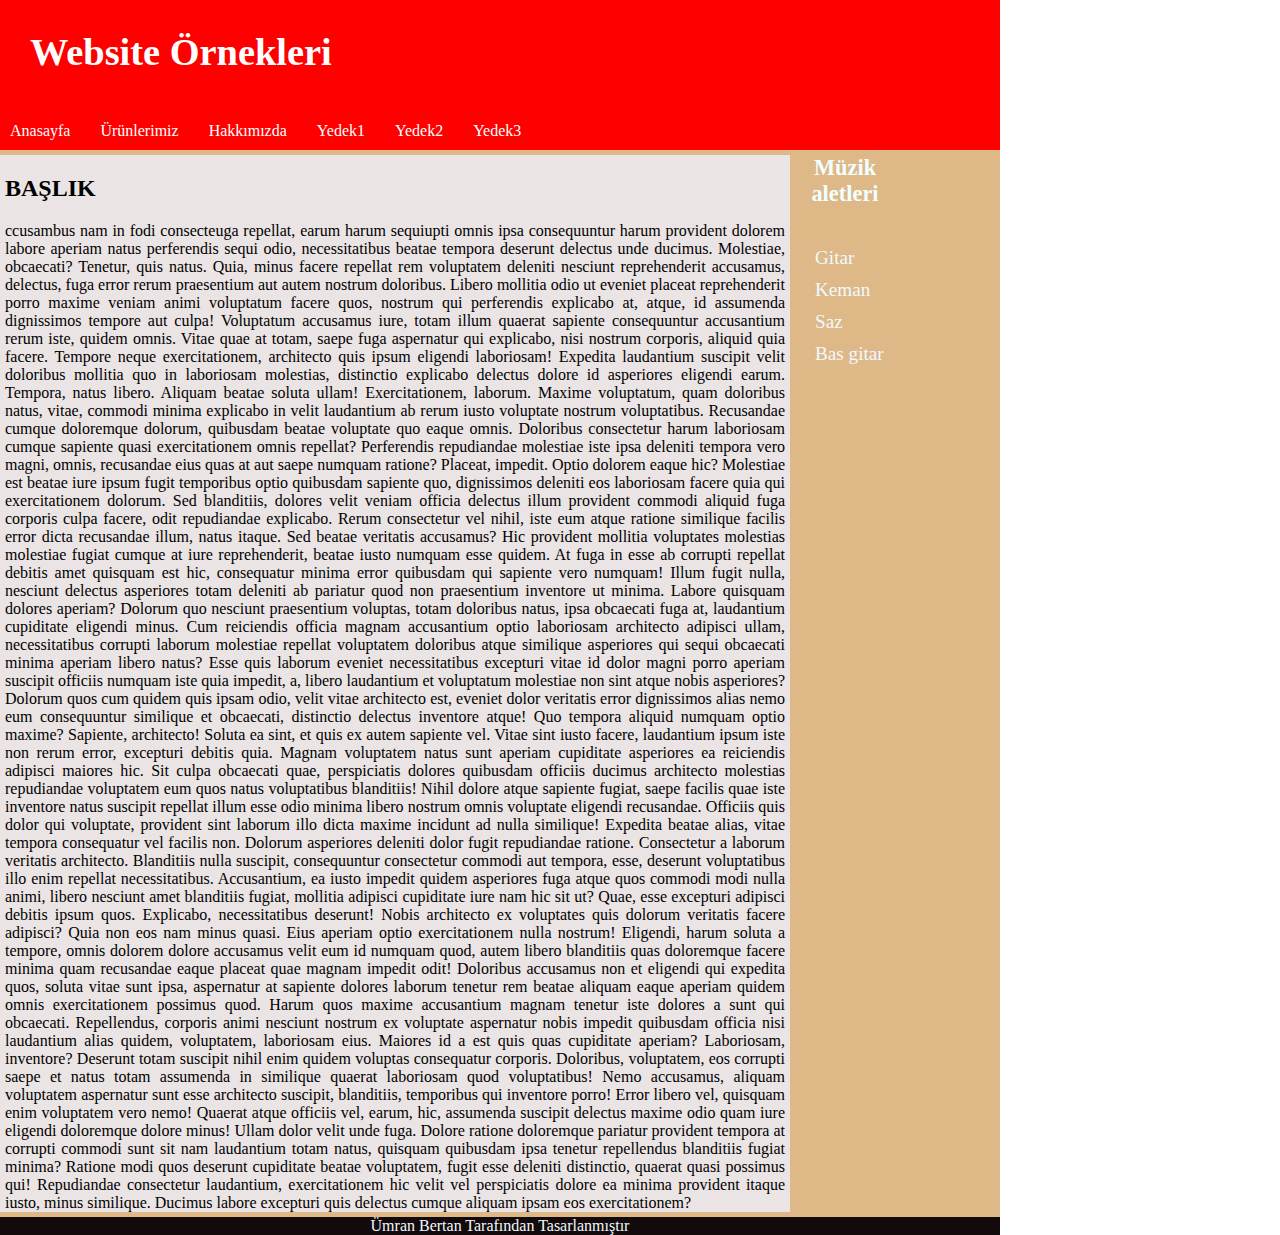
<file: index.html>
<!DOCTYPE html>
<html lang="tr">
<head>
    <meta charset="UTF-8">
    <meta http-equiv="X-UA-Compatible" content="IE=edge">
    <meta name="viewport" content="width=device-width, initial-scale=1.0">
    <title>Website Çalışması</title>
    <link rel="stylesheet" href="css/style.css">
</head>
<body>
    <div id="sayfa">
<!---------------------- Başlık ---------------------------------------------->
        <div id="ust">
            <a class="baslik" href="#">
                
                <h1>Website Örnekleri</h1>


            </a>
            
            <div class="temizle"></div>
        <ul id="menu">
            <li ><a href="index.html">Anasayfa</a></li>
            <li><a href="urunler.html">Ürünlerimiz</a></li>
            <li><a href="hakkimizda.html">Hakkımızda</a></li>
            <li ><a href="#">Yedek1</a></li>
            <li><a href="#">Yedek2</a></li>
            <li><a href="#">Yedek3</a></li>
            
        </ul>

    </div>
<!---------------------- h2 başlık ve paragraf---------------------------------------------->

    <div id="orta-sol">
    <h2>BAŞLIK</h2>


<P>ccusambus nam in fodi consecteuga repellat, earum harum sequiupti omnis ipsa consequuntur harum provident dolorem labore aperiam natus perferendis sequi odio, necessitatibus beatae tempora deserunt delectus unde ducimus. Molestiae, obcaecati? Tenetur, quis natus. Quia, minus facere repellat rem voluptatem deleniti nesciunt reprehenderit accusamus, delectus, fuga error rerum praesentium aut autem nostrum doloribus. Libero mollitia odio ut eveniet placeat reprehenderit porro maxime veniam animi voluptatum facere quos, nostrum qui perferendis explicabo at, atque, id assumenda dignissimos tempore aut culpa! Voluptatum accusamus iure, totam illum quaerat sapiente consequuntur accusantium rerum iste, quidem omnis. Vitae quae at totam, saepe fuga aspernatur qui explicabo, nisi nostrum corporis, aliquid quia facere. Tempore neque exercitationem, architecto quis ipsum eligendi laboriosam! Expedita laudantium suscipit velit doloribus mollitia quo in laboriosam molestias, distinctio explicabo delectus dolore id asperiores eligendi earum. Tempora, natus libero. Aliquam beatae soluta ullam! Exercitationem, laborum. Maxime voluptatum, quam doloribus natus, vitae, commodi minima explicabo in velit laudantium ab rerum iusto voluptate nostrum voluptatibus. Recusandae cumque doloremque dolorum, quibusdam beatae voluptate quo eaque omnis. Doloribus consectetur harum laboriosam cumque sapiente quasi exercitationem omnis repellat? Perferendis repudiandae molestiae iste ipsa deleniti tempora vero magni, omnis, recusandae eius quas at aut saepe numquam ratione? Placeat, impedit. Optio dolorem eaque hic? Molestiae est beatae iure ipsum fugit temporibus optio quibusdam sapiente quo, dignissimos deleniti eos laboriosam facere quia qui exercitationem dolorum. Sed blanditiis, dolores velit veniam officia delectus illum provident commodi aliquid fuga corporis culpa facere, odit repudiandae explicabo. Rerum consectetur vel nihil, iste eum atque ratione similique facilis error dicta recusandae illum, natus itaque. Sed beatae veritatis accusamus? Hic provident mollitia voluptates molestias molestiae fugiat cumque at iure reprehenderit, beatae iusto numquam esse quidem. At fuga in esse ab corrupti repellat debitis amet quisquam est hic, consequatur minima error quibusdam qui sapiente vero numquam! Illum fugit nulla, nesciunt delectus asperiores totam deleniti ab pariatur quod non praesentium inventore ut minima. Labore quisquam dolores aperiam? Dolorum quo nesciunt praesentium voluptas, totam doloribus natus, ipsa obcaecati fuga at, laudantium cupiditate eligendi minus. Cum reiciendis officia magnam accusantium optio laboriosam architecto adipisci ullam, necessitatibus corrupti laborum molestiae repellat voluptatem doloribus atque similique asperiores qui sequi obcaecati minima aperiam libero natus? Esse quis laborum eveniet necessitatibus excepturi vitae id dolor magni porro aperiam suscipit officiis numquam iste quia impedit, a, libero laudantium et voluptatum molestiae non sint atque nobis asperiores? Dolorum quos cum quidem quis ipsam odio, velit vitae architecto est, eveniet dolor veritatis error dignissimos alias nemo eum consequuntur similique et obcaecati, distinctio delectus inventore atque! Quo tempora aliquid numquam optio maxime? Sapiente, architecto! Soluta ea sint, et quis ex autem sapiente vel. Vitae sint iusto facere, laudantium ipsum iste non rerum error, excepturi debitis quia. Magnam voluptatem natus sunt aperiam cupiditate asperiores ea reiciendis adipisci maiores hic. Sit culpa obcaecati quae, perspiciatis dolores quibusdam officiis ducimus architecto molestias repudiandae voluptatem eum quos natus voluptatibus blanditiis! Nihil dolore atque sapiente fugiat, saepe facilis quae iste inventore natus suscipit repellat illum esse odio minima libero nostrum omnis voluptate eligendi recusandae. Officiis quis dolor qui voluptate, provident sint laborum illo dicta maxime incidunt ad nulla similique! Expedita beatae alias, vitae tempora consequatur vel facilis non. Dolorum asperiores deleniti dolor fugit repudiandae ratione. Consectetur a laborum veritatis architecto. Blanditiis nulla suscipit, consequuntur consectetur commodi aut tempora, esse, deserunt voluptatibus illo enim repellat necessitatibus. Accusantium, ea iusto impedit quidem asperiores fuga atque quos commodi modi nulla animi, libero nesciunt amet blanditiis fugiat, mollitia adipisci cupiditate iure nam hic sit ut? Quae, esse excepturi adipisci debitis ipsum quos. Explicabo, necessitatibus deserunt! Nobis architecto ex voluptates quis dolorum veritatis facere adipisci? Quia non eos nam minus quasi. Eius aperiam optio exercitationem nulla nostrum! Eligendi, harum soluta a tempore, omnis dolorem dolore accusamus velit eum id numquam quod, autem libero blanditiis quas doloremque facere minima quam recusandae eaque placeat quae magnam impedit odit! Doloribus accusamus non et eligendi qui expedita quos, soluta vitae sunt ipsa, aspernatur at sapiente dolores laborum tenetur rem beatae aliquam eaque aperiam quidem omnis exercitationem possimus quod. Harum quos maxime accusantium magnam tenetur iste dolores a sunt qui obcaecati. Repellendus, corporis animi nesciunt nostrum ex voluptate aspernatur nobis impedit quibusdam officia nisi laudantium alias quidem, voluptatem, laboriosam eius. Maiores id a est quis quas cupiditate aperiam? Laboriosam, inventore? Deserunt totam suscipit nihil enim quidem voluptas consequatur corporis. Doloribus, voluptatem, eos corrupti saepe et natus totam assumenda in similique quaerat laboriosam quod voluptatibus! Nemo accusamus, aliquam voluptatem aspernatur sunt esse architecto suscipit, blanditiis, temporibus qui inventore porro! Error libero vel, quisquam enim voluptatem vero nemo! Quaerat atque officiis vel, earum, hic, assumenda suscipit delectus maxime odio quam iure eligendi doloremque dolore minus! Ullam dolor velit unde fuga. Dolore ratione doloremque pariatur provident tempora at corrupti commodi sunt sit nam laudantium totam natus, quisquam quibusdam ipsa tenetur repellendus blanditiis fugiat minima? Ratione modi quos deserunt cupiditate beatae voluptatem, fugit esse deleniti distinctio, quaerat quasi possimus qui! Repudiandae consectetur laudantium, exercitationem hic velit vel perspiciatis dolore ea minima provident itaque iusto, minus similique. Ducimus labore excepturi quis delectus cumque aliquam ipsam eos exercitationem?</P>    
</div>


<!------------------------Yan Menu----------------------------------------------------------->


<div id="orta-sag">

<h3 >Müzik aletleri</h3>

<ul id="liste-1">
    <li>
        <a href="#">Gitar</a>
    </li>

    <li>
        <a href="#">Keman</a>
    </li>

    <li>
        <a href="#"> Saz</a>
    </li>

    <li>
        <a href="#">Bas gitar</a>
    </li>

</ul>

</div>
<!--------------------------------------------------------------------------------------->

<div class="temizle"></div>
<div class="alt">

    <p> Ümran Bertan Tarafından Tasarlanmıştır</p>
</div>
</div>
</body>
</html>
</file>
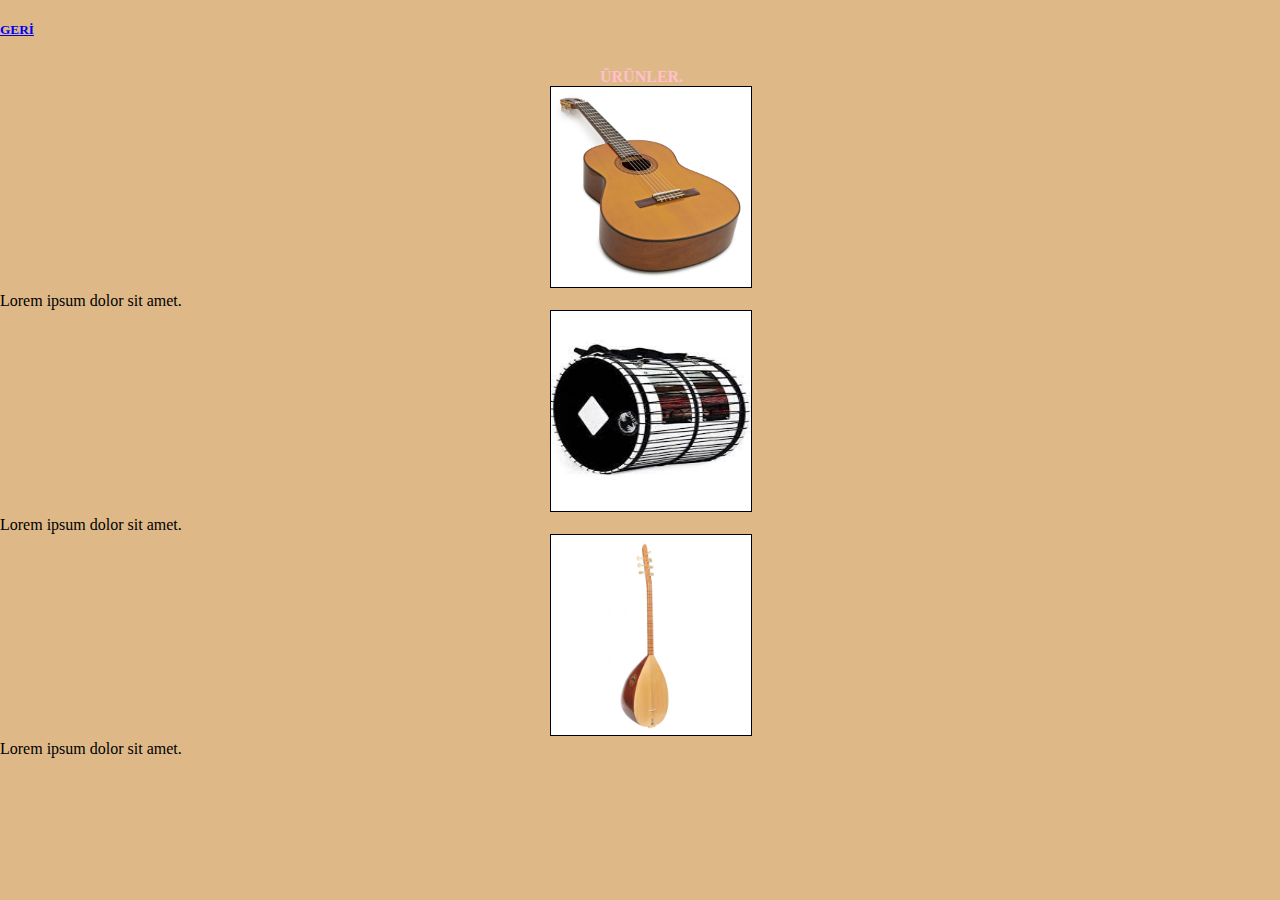
<file: urunler.html>
<!DOCTYPE html>
<html lang="tr">
<head>
    <meta charset="UTF-8">
    <meta http-equiv="X-UA-Compatible" content="IE=edge">
    <meta name="viewport" content="width=device-width, initial-scale=1.0">
    <title>Document</title>
    <link rel="stylesheet" href="css/style.css">
</head>
<body style="background-color: burlywood;">

<h5><a href="index.html">GERİ</a></h5>

    <h1 class="baslik2">ÜRÜNLER.</h1>
    
        
        <div class="base"> 
            
            
            <img src="images/gitar.jpg" alt="Gitar" />
        <p class="p">Lorem ipsum dolor sit amet.</p>

        <img src="images/davul.jpg" alt="Davul"/>
        <p>Lorem ipsum dolor sit amet.</p>


        <img src="images/saz.jpg" alt="Saz"/>
        <p>Lorem ipsum dolor sit amet.</p>
    </div>
        
       
  
    


</body>
</html>
</file>
<file: css/style.css>
body, h1, ul, li, p{

    margin: 0;
    padding: 0;

}

#sayfa{

background-color: burlywood;
width: 1000px;

}

#ust {

    width: 1000px;
    height: 150px;
    background-color:red;
    
}

.baslik{
    float: left;
    margin-left: 30px;
    margin-top: 30px;
    font-size: 1.2em;
    color: white;
    text-decoration: none;
}

.baslik2{
    float: none;
    margin-left: 600px;
    margin-top: 30px;
    font-size: 1em;
    color: pink;
    text-decoration: none;
} 
#menu{
    float: left;
  list-style: none;
  margin-top: 3em;
}

#menu li{

    float: left;
    color: white;
    
}

#menu li a{
    color: white;
   
	margin-right: 20px;
	margin-left: 10px;
    text-decoration: none;
 
}
.temizle{
    clear: both;
}
#orta-sol{
	width: 780px;
	margin: 5px 0px 0px 0px;
	float: left;
	padding-left: 5px;
	padding-right: 5px;
	text-align: justify;
	background: #EBE4E4;
}

#orta-sag{

    margin-top: 5px;
    margin-left: 5px;
    float: left;
    width : 100px;
}

#orta-sag h3{
	margin: 0px auto;
	text-align: center;
	color: azure;
	font-size: 1.4em;
}
#liste-1{
	list-style: none;
	padding-left: 20px;
	padding-top: 30px;
	
}
 
#liste-1 li{
	padding-top: 10px;
}
#liste-1 li a{
		
	text-decoration: none;
	color: aliceblue;
	font-size: 1.2em;
}
 
.alt{
	width: 1000px;
	background:#130B0B;
	text-align: center;
	margin-top: 5px;
	color: aliceblue;
}
img{
    border: 1px solid black;
   margin-right: 20px;
}

.base img{
    
    width: 200px;
    height: 200px;
    align-content: center;
    margin-top: 100;
    margin-left: 550px;
    
    
}
</file>
